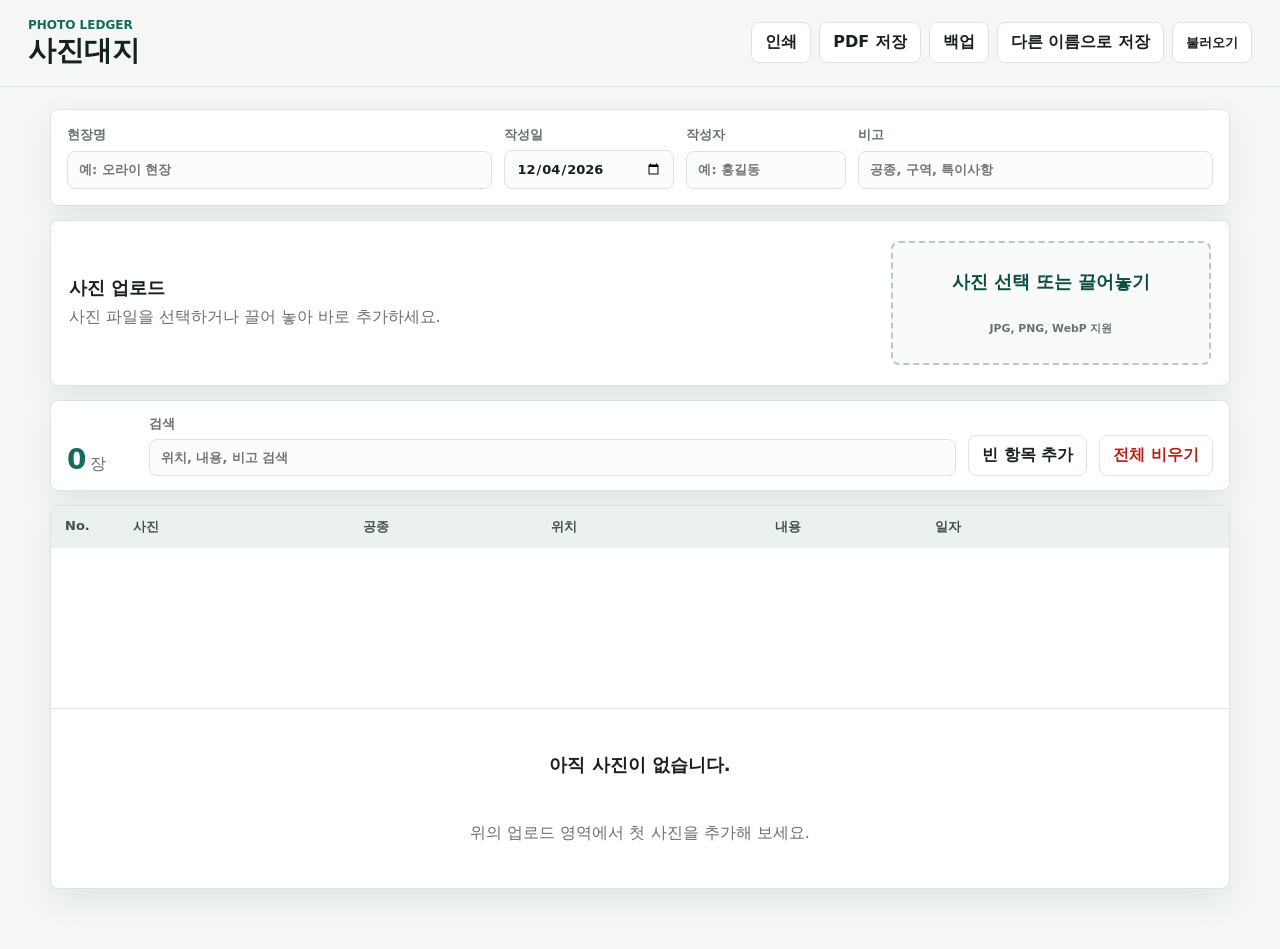
<file: index.html>
﻿<!DOCTYPE html>
<html lang="ko">
<head>
  <meta charset="UTF-8" />
  <meta name="viewport" content="width=device-width, initial-scale=1.0" />
  <title>사진대지</title>
  <link rel="icon" href="assets/favicon.ico" />
  <link rel="apple-touch-icon" href="assets/apple-touch-icon.png" />
  <link rel="manifest" href="manifest.json" />
  <meta name="theme-color" content="#0f4d42" />
  <link rel="stylesheet" href="photo-ledger.css" />
</head>
<body>
  <header class="app-header">
    <div>
      <p class="eyebrow">Photo Ledger</p>
      <h1>사진대지</h1>
    </div>
    <div class="header-actions">
      <button id="printBtn" type="button">인쇄</button>
      <button id="exportPdfBtn" type="button">PDF 저장</button>
      <button id="exportJsonBtn" type="button">백업</button>
      <button id="saveAsJsonBtn" type="button">다른 이름으로 저장</button>
      <label class="file-button">
        불러오기
        <input id="importJsonInput" type="file" accept=".json,application/json" />
      </label>
    </div>
  </header>

  <div id="inAppWarning" class="in-app-warning" hidden>
    <span>카카오톡, 인스타그램 등 인앱 브라우저에서는 PDF/파일 저장이 실패할 수 있습니다. 메뉴에서 <strong>다른 브라우저로 열기</strong>를 눌러 주세요.</span>
    <button id="dismissInAppWarning" type="button">닫기</button>
  </div>

  <main class="app-shell">
    <section class="panel project-panel" aria-label="대장 기본 정보">
      <label>
        현장명
        <input id="projectName" type="text" placeholder="예: 오라이 현장" />
      </label>
      <label>
        작성일
        <input id="reportDate" type="date" />
      </label>
      <label>
        작성자
        <input id="authorName" type="text" placeholder="예: 홍길동" />
      </label>
      <label>
        비고
        <input id="projectMemo" type="text" placeholder="공종, 구역, 특이사항" />
      </label>
    </section>

    <section class="upload-panel" aria-label="사진 추가">
      <div>
        <h2>사진 업로드</h2>
        <p>사진 파일을 선택하거나 끌어 놓아 바로 추가하세요.</p>
      </div>
      <label class="upload-box" id="dropZone">
        <span>사진 선택 또는 끌어놓기</span>
        <small>JPG, PNG, WebP 지원</small>
        <input id="photoInput" type="file" accept="image/*" multiple />
      </label>
    </section>

    <section class="toolbar" aria-label="대장 도구">
      <div class="counter">
        <strong id="photoCount">0</strong>
        <span>장</span>
      </div>
      <label class="search-field">
        검색
        <input id="searchInput" type="search" placeholder="위치, 내용, 비고 검색" />
      </label>
      <button id="addBlankBtn" type="button">빈 항목 추가</button>
      <button id="clearBtn" class="danger" type="button">전체 비우기</button>
    </section>

    <section class="ledger" aria-label="사진 목록">
      <div class="ledger-head">
        <span>No.</span>
        <span>사진</span>
        <span>공종</span>
        <span>위치</span>
        <span>내용</span>
        <span>일자</span>
        <span></span>
      </div>
      <div id="ledgerList" class="ledger-list"></div>
      <div id="emptyState" class="empty-state">
        <strong>아직 사진이 없습니다.</strong>
        <span>위의 업로드 영역에서 첫 사진을 추가해 보세요.</span>
      </div>
    </section>
  </main>

  <div id="printPreview" class="print-preview" aria-hidden="true"></div>

  <template id="rowTemplate">
    <article class="ledger-row">
      <div class="row-number"></div>
      <label class="photo-cell">
        <img alt="" />
        <span>사진 변경</span>
        <input class="replace-photo" type="file" accept="image/*" />
      </label>
      <div class="print-field" data-label="공종">
        <textarea class="field memo" rows="3" placeholder="공종"></textarea>
      </div>
      <div class="print-field" data-label="위치">
        <textarea class="field location" rows="3" placeholder="예: 지하주차장 B1 기둥 A-3"></textarea>
      </div>
      <div class="print-field" data-label="내용">
        <textarea class="field description" rows="3" placeholder="예: 균열 보수 후 상태"></textarea>
      </div>
      <div class="print-field" data-label="일자">
        <input class="field taken-date" type="date" />
      </div>
      <div class="row-actions">
        <button class="move-up" type="button" title="위로">위</button>
        <button class="move-down" type="button" title="아래로">아래</button>
        <button class="delete-row danger" type="button">삭제</button>
      </div>
    </article>
  </template>

  <script src="vendor/jspdf.umd.min.js"></script>
  <script src="vendor/html2canvas.min.js"></script>
  <script src="photo-ledger.js"></script>
</body>
</html>
</file>
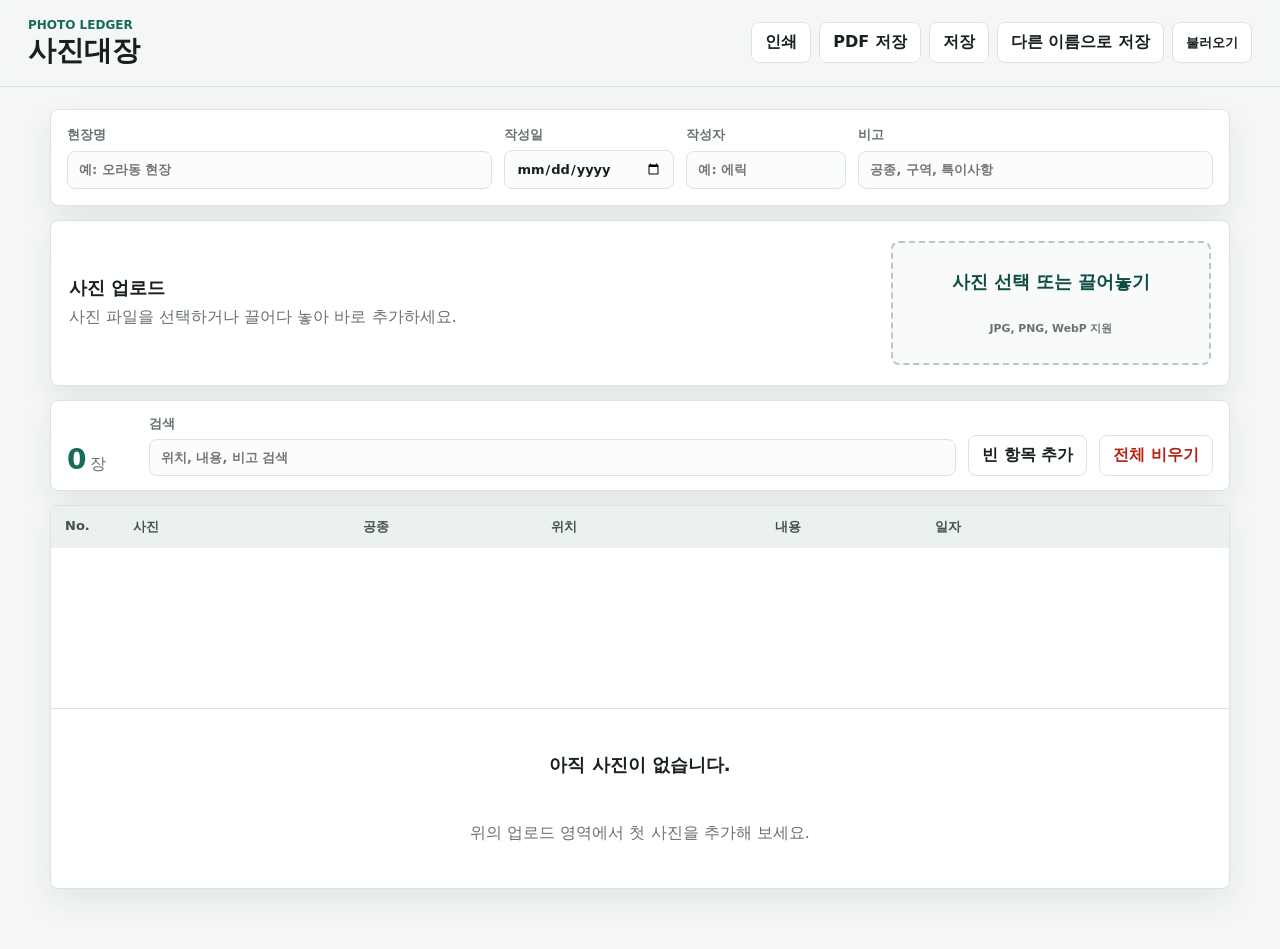
<file: photo-ledger.html>
﻿<!DOCTYPE html>
<html lang="ko">
<head>
  <meta charset="UTF-8" />
  <meta name="viewport" content="width=device-width, initial-scale=1.0" />
  <title>사진대장</title>
  <link rel="stylesheet" href="photo-ledger.css" />
</head>
<body>
  <header class="app-header">
    <div>
      <p class="eyebrow">Photo Ledger</p>
      <h1>사진대장</h1>
    </div>
    <div class="header-actions">
      <button id="printBtn" type="button">인쇄</button>
      <button id="exportPdfBtn" type="button">PDF 저장</button>
      <button id="exportJsonBtn" type="button">저장</button>
      <button id="saveAsJsonBtn" type="button">다른 이름으로 저장</button>
      <label class="file-button">
        불러오기
        <input id="importJsonInput" type="file" accept=".json,application/json" />
      </label>
    </div>
  </header>

  <main class="app-shell">
    <section class="panel project-panel" aria-label="대장 기본 정보">
      <label>
        현장명
        <input id="projectName" type="text" placeholder="예: 오라동 현장" />
      </label>
      <label>
        작성일
        <input id="reportDate" type="date" />
      </label>
      <label>
        작성자
        <input id="authorName" type="text" placeholder="예: 에릭" />
      </label>
      <label>
        비고
        <input id="projectMemo" type="text" placeholder="공종, 구역, 특이사항" />
      </label>
    </section>

    <section class="upload-panel" aria-label="사진 추가">
      <div>
        <h2>사진 업로드</h2>
        <p>사진 파일을 선택하거나 끌어다 놓아 바로 추가하세요.</p>
      </div>
      <label class="upload-box" id="dropZone">
        <span>사진 선택 또는 끌어놓기</span>
        <small>JPG, PNG, WebP 지원</small>
        <input id="photoInput" type="file" accept="image/*" multiple />
      </label>
    </section>

    <section class="toolbar" aria-label="대장 도구">
      <div class="counter">
        <strong id="photoCount">0</strong>
        <span>장</span>
      </div>
      <label class="search-field">
        검색
        <input id="searchInput" type="search" placeholder="위치, 내용, 비고 검색" />
      </label>
      <button id="addBlankBtn" type="button">빈 항목 추가</button>
      <button id="clearBtn" class="danger" type="button">전체 비우기</button>
    </section>

    <section class="ledger" aria-label="사진 목록">
      <div class="ledger-head">
        <span>No.</span>
        <span>사진</span>
        <span>공종</span>
        <span>위치</span>
        <span>내용</span>
        <span>일자</span>
        <span></span>
      </div>
      <div id="ledgerList" class="ledger-list"></div>
      <div id="emptyState" class="empty-state">
        <strong>아직 사진이 없습니다.</strong>
        <span>위의 업로드 영역에서 첫 사진을 추가해 보세요.</span>
      </div>
    </section>
  </main>

  <div id="printPreview" class="print-preview" aria-hidden="true"></div>

  <template id="rowTemplate">
    <article class="ledger-row">
      <div class="row-number"></div>
      <label class="photo-cell">
        <img alt="" />
        <span>사진 변경</span>
        <input class="replace-photo" type="file" accept="image/*" />
      </label>
      <div class="print-field" data-label="공종">
        <textarea class="field memo" rows="3" placeholder="공종"></textarea>
      </div>
      <div class="print-field" data-label="위치">
        <textarea class="field location" rows="3" placeholder="예: 지하주차장 B1 기둥 A-3"></textarea>
      </div>
      <div class="print-field" data-label="내용">
        <textarea class="field description" rows="3" placeholder="예: 균열 보수 전 상태"></textarea>
      </div>
      <div class="print-field" data-label="일자">
        <input class="field taken-date" type="date" />
      </div>
      <div class="row-actions">
        <button class="move-up" type="button" title="위로">위</button>
        <button class="move-down" type="button" title="아래로">아래</button>
        <button class="delete-row danger" type="button">삭제</button>
      </div>
    </article>
  </template>

  <script src="vendor/jspdf.umd.min.js"></script>
  <script src="vendor/html2canvas.min.js"></script>
  <script src="photo-ledger.js"></script>
</body>
</html>
</file>
<file: photo-ledger.css>
:root {
  --bg: #f4f7f6;
  --paper: #ffffff;
  --text: #17211f;
  --muted: #66736f;
  --line: #dbe4e1;
  --brand: #176b5b;
  --brand-strong: #0f4d42;
  --accent: #d98b2b;
  --danger: #b42318;
  --radius: 8px;
  --shadow: 0 12px 32px rgba(15, 34, 30, 0.08);
}

* {
  box-sizing: border-box;
}

body {
  margin: 0;
  background: var(--bg);
  color: var(--text);
  font-family: "Segoe UI", "Noto Sans KR", system-ui, sans-serif;
}

button,
input,
textarea {
  font: inherit;
}

button,
.file-button,
.upload-box {
  border: 1px solid var(--line);
  border-radius: var(--radius);
  background: var(--paper);
  color: var(--text);
  cursor: pointer;
  transition: border-color 0.2s ease, box-shadow 0.2s ease, transform 0.2s ease, background 0.2s ease;
}

button,
.file-button {
  min-height: 40px;
  padding: 9px 13px;
  font-weight: 700;
}

button:hover,
.file-button:hover,
.upload-box:hover {
  border-color: var(--brand);
  transform: translateY(-1px);
  box-shadow: 0 8px 16px rgba(15, 34, 30, 0.08);
}

.danger {
  color: var(--danger);
}

.app-header {
  position: sticky;
  top: 0;
  z-index: 5;
  display: flex;
  align-items: center;
  justify-content: space-between;
  gap: 18px;
  padding: 18px 28px;
  background: rgba(244, 247, 246, 0.92);
  border-bottom: 1px solid var(--line);
  backdrop-filter: blur(12px);
}

.in-app-warning {
  display: flex;
  align-items: center;
  justify-content: space-between;
  gap: 12px;
  padding: 10px 28px;
  background: #fff7ec;
  border-bottom: 1px solid #f0c98a;
  color: #6b4a12;
  font-size: 13px;
  line-height: 1.4;
}

.in-app-warning[hidden] {
  display: none;
}

.in-app-warning button {
  flex-shrink: 0;
  min-height: 30px;
  padding: 4px 10px;
  font-size: 12px;
  background: #fff;
}

.eyebrow {
  margin: 0 0 2px;
  color: var(--brand);
  font-size: 12px;
  font-weight: 800;
  letter-spacing: 0;
  text-transform: uppercase;
}

h1,
h2 {
  margin: 0;
  line-height: 1.2;
}

h1 {
  font-size: 28px;
}

h2 {
  font-size: 18px;
}

.header-actions {
  display: flex;
  flex-wrap: wrap;
  gap: 8px;
  justify-content: flex-end;
}

.file-button {
  display: inline-flex;
  align-items: center;
  justify-content: center;
}

.file-button input,
.upload-box input,
.replace-photo {
  position: absolute;
  width: 1px;
  height: 1px;
  opacity: 0;
  pointer-events: none;
}

.app-shell {
  width: min(1180px, calc(100% - 32px));
  margin: 22px auto 60px;
}

.panel,
.upload-panel,
.toolbar,
.ledger {
  background: var(--paper);
  border: 1px solid var(--line);
  border-radius: var(--radius);
  box-shadow: var(--shadow);
}

.project-panel {
  display: grid;
  grid-template-columns: 1.2fr 170px 160px 1fr;
  gap: 12px;
  padding: 16px;
}

label {
  display: grid;
  gap: 6px;
  color: var(--muted);
  font-size: 13px;
  font-weight: 700;
}

input,
textarea {
  width: 100%;
  border: 1px solid var(--line);
  border-radius: var(--radius);
  background: #fbfcfc;
  color: var(--text);
  outline: none;
  padding: 10px 11px;
}

textarea {
  min-height: 80px;
  resize: vertical;
}

input:focus,
textarea:focus {
  border-color: var(--brand);
  box-shadow: 0 0 0 3px rgba(23, 107, 91, 0.12);
}

.upload-panel {
  display: grid;
  grid-template-columns: 1fr 320px;
  gap: 18px;
  align-items: center;
  margin-top: 14px;
  padding: 20px 18px;
}

.upload-panel p {
  margin: 8px 0 0;
  color: var(--muted);
}

.upload-box {
  display: grid;
  place-items: center;
  min-height: 124px;
  padding: 16px;
  border: 2px dashed #b8c9c4;
  background: #f8fbfa;
  text-align: center;
}

.upload-box span {
  color: var(--brand-strong);
  font-size: 18px;
  font-weight: 900;
}

.upload-box small {
  color: var(--muted);
}

.upload-box.dragover {
  border-color: var(--accent);
  background: #fff7ec;
}

.toolbar {
  display: flex;
  align-items: end;
  gap: 12px;
  margin-top: 14px;
  padding: 14px 16px;
}

.counter {
  display: flex;
  align-items: baseline;
  gap: 4px;
  min-width: 70px;
  color: var(--muted);
}

.counter strong {
  color: var(--brand);
  font-size: 28px;
}

.search-field {
  flex: 1;
}

.ledger {
  margin-top: 14px;
  overflow-x: auto;
  overflow-y: hidden;
}

.ledger-head,
.ledger-row {
  display: grid;
  grid-template-columns: 58px minmax(160px, 220px) 1fr 1.2fr 150px 1fr 92px;
  gap: 10px;
  align-items: stretch;
  min-width: 1080px;
}

.ledger-head {
  padding: 12px 14px;
  background: #eaf1ef;
  color: #42524e;
  font-size: 13px;
  font-weight: 900;
}

.ledger-list {
  display: grid;
  max-height: calc(100vh - 380px);
  min-height: 160px;
  overflow-y: scroll;
  scrollbar-gutter: stable;
}

.ledger-row {
  padding: 14px;
  border-top: 1px solid var(--line);
}

.ledger-row:hover {
  background: #fbfdfc;
}

.row-number {
  display: grid;
  place-items: center;
  color: var(--brand);
  font-size: 22px;
  font-weight: 900;
}

.photo-cell {
  position: relative;
  min-height: 150px;
  overflow: hidden;
  border: 1px solid var(--line);
  border-radius: var(--radius);
  background: #eef3f1;
}

.photo-cell img {
  width: 100%;
  height: 100%;
  min-height: 150px;
  object-fit: contain;
  display: block;
  background: #f7faf9;
}

.photo-cell span {
  position: absolute;
  right: 8px;
  bottom: 8px;
  padding: 5px 8px;
  border-radius: 999px;
  background: rgba(15, 31, 28, 0.78);
  color: #fff;
  font-size: 12px;
}

.print-field {
  display: contents;
}

.row-actions {
  display: grid;
  gap: 8px;
  align-content: start;
}

.row-actions button {
  min-height: 34px;
  padding: 6px 8px;
  font-size: 12px;
}

.empty-state {
  display: grid;
  place-items: center;
  gap: 6px;
  min-height: 180px;
  padding: 24px 16px;
  border-top: 1px solid var(--line);
  color: var(--muted);
  text-align: center;
}

.empty-state strong {
  color: var(--text);
  font-size: 18px;
}

.print-preview {
  display: none;
}

.print-page {
  display: grid;
  grid-template-columns: 1fr;
  grid-template-rows: 1fr 1fr;
  gap: 4.5mm;
  width: 210mm;
  height: 277mm;
  margin: 0 0 6mm;
  padding: 14mm 5%;
  background: #fff;
  box-sizing: border-box;
}

.photo-card {
  display: flex;
  flex-direction: column;
  min-height: 0;
  padding: 2.4mm;
  border: 0.2mm solid #1f1f1f;
  border-radius: 1.8mm;
  background: #fff;
  overflow: hidden;
  box-sizing: border-box;
}

.photo-card--empty {
  color: #777;
}

.photo-frame {
  flex: 1;
  display: grid;
  place-items: center;
  min-height: 88mm;
  margin-bottom: 2.4mm;
  overflow: hidden;
  border: 0.1mm solid #e5e5e5;
  border-radius: 1.2mm;
  background: #f7f8f8;
  position: relative;
}

.photo-frame img {
  width: 90%;
  height: 90%;
  object-fit: contain;
  display: block;
  margin: auto;
}

.photo-placeholder {
  padding: 6mm;
  text-align: center;
  font-size: 11pt;
  color: #777;
}

.photo-meta {
  padding: 0;
  font-size: 11.5pt;
  line-height: 1.22;
  color: #222;
  word-break: break-word;
}

.photo-meta-table {
  width: 100%;
  border-collapse: collapse;
  table-layout: fixed;
}

.photo-meta-table th,
.photo-meta-table td {
  padding: 1.4mm 1.2mm;
  border: 0.45mm solid #888;
  text-align: left;
  vertical-align: middle;
}

.photo-meta-table th {
  width: 15mm;
  min-width: 15mm;
  font-weight: 700;
  background: #f5f5f5;
}

.photo-meta-table td {
  width: 42mm;
  min-width: 42mm;
  background: #fff;
}

.pdf-cover {
  box-sizing: border-box;
  width: 210mm;
  height: 297mm;
  padding: 60mm 28mm;
  background: #fff;
  color: var(--text);
  font-family: "Segoe UI", "Noto Sans KR", system-ui, sans-serif;
  display: flex;
  flex-direction: column;
  gap: 14mm;
}

.pdf-cover__eyebrow {
  margin: 0;
  color: var(--brand);
  font-size: 13pt;
  font-weight: 800;
  letter-spacing: 2px;
  text-transform: uppercase;
}

.pdf-cover__title {
  margin: 0;
  font-size: 30pt;
  font-weight: 900;
  color: var(--brand-strong);
  border-bottom: 0.6mm solid var(--brand);
  padding-bottom: 8mm;
}

.pdf-cover__table {
  width: 100%;
  border-collapse: collapse;
  font-size: 13pt;
}

.pdf-cover__table th,
.pdf-cover__table td {
  padding: 5mm 4mm;
  border: 0.3mm solid var(--line);
  text-align: left;
  vertical-align: top;
}

.pdf-cover__table th {
  width: 40mm;
  background: #eaf1ef;
  color: var(--brand-strong);
  font-weight: 800;
}

.pdf-cover__generated {
  margin-top: auto;
  color: var(--muted);
  font-size: 10pt;
}

@media (max-width: 980px) {
  .app-header {
    align-items: flex-start;
    flex-direction: column;
  }

  .header-actions {
    justify-content: flex-start;
  }

  .project-panel,
  .upload-panel {
    grid-template-columns: 1fr;
  }

  .toolbar {
    align-items: stretch;
    flex-direction: column;
  }

  .ledger-head {
    display: none;
  }

  .ledger-list {
    max-height: calc(100vh - 300px);
    min-height: 220px;
    overflow-y: scroll;
    scrollbar-gutter: stable;
  }

  .ledger-row {
    grid-template-columns: 50px 1fr;
    min-width: 0;
  }

  .photo-cell {
    grid-column: 2;
  }

  .print-field {
    display: grid;
    grid-column: 1 / -1;
    grid-template-columns: 72px minmax(0, 1fr);
    gap: 10px;
    align-items: stretch;
  }

  .print-field::before {
    content: attr(data-label);
    display: grid;
    place-items: center;
    min-height: 56px;
    padding: 10px 8px;
    border: 1px solid var(--line);
    border-radius: var(--radius);
    background: #fbfcfc;
    color: var(--muted);
    font-weight: 800;
    text-align: center;
  }

  .print-field .field {
    min-width: 0;
  }

  .print-field textarea.field {
    min-height: 96px;
  }

  .print-field .taken-date {
    min-height: 56px;
  }

  .row-actions {
    grid-column: 1 / -1;
    grid-template-columns: repeat(3, 1fr);
  }
}

@media print {
  @page {
    size: A4 portrait;
    margin: 10mm;
  }

  body {
    background: #fff;
    margin: 0;
  }

  .app-header,
  .app-shell {
    display: none !important;
  }

  .print-preview {
    display: block;
    width: 100%;
  }

  .print-page {
    width: 100%;
    page-break-after: always;
    break-after: page;
  }

  .print-page:last-child {
    margin-bottom: 0;
    page-break-after: auto;
    break-after: auto;
  }
}
</file>
